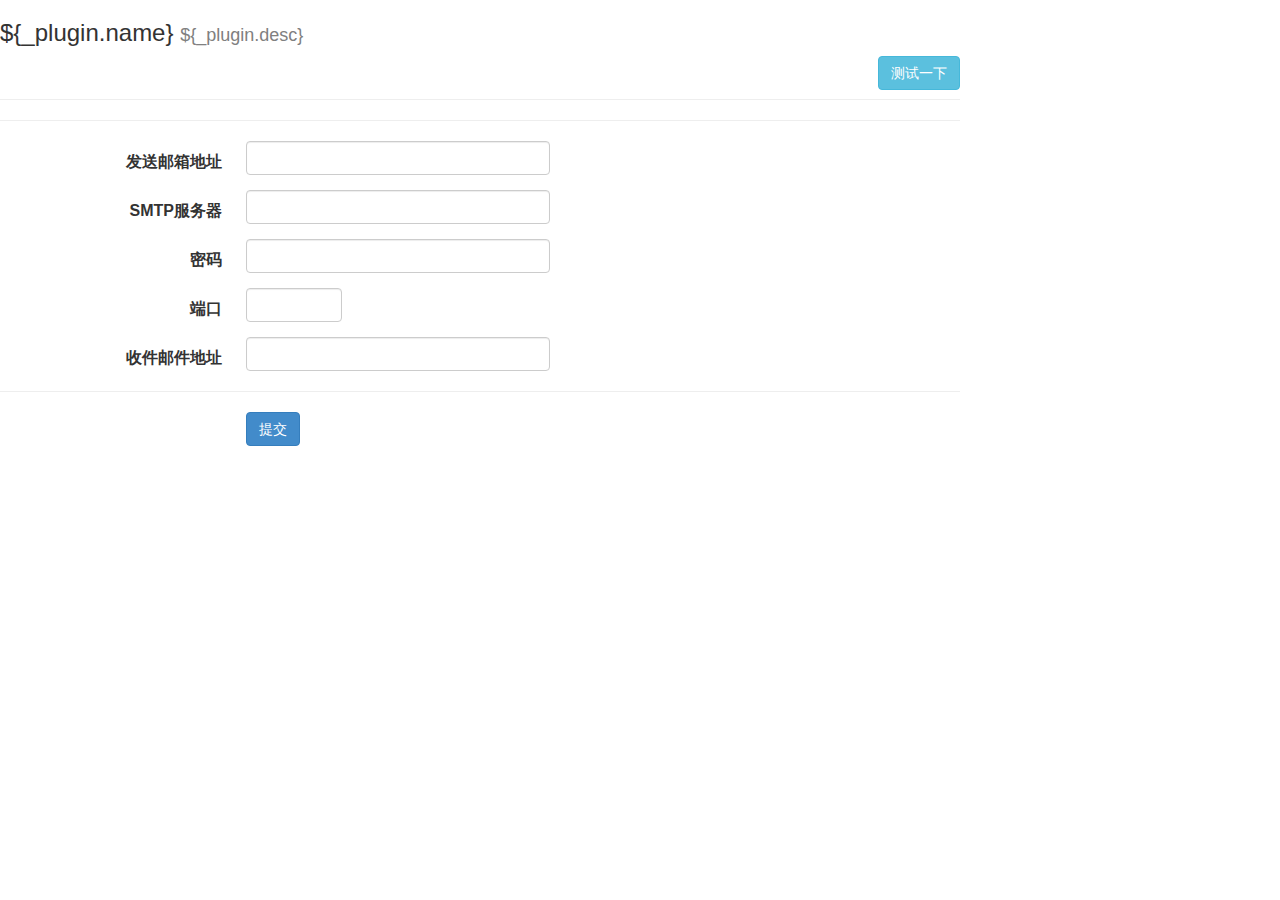
<file: src/main/resources/templates/index.html>
<!DOCTYPE html>
<html lang="zh">
<head>
    <meta charset="utf-8"/>
    <meta name="viewport" content="width=device-width, initial-scale=1.0, maximum-scale=1.0"/>

    <link rel="stylesheet" href="assets/css/bootstrap.min.css"/>
    <link rel="stylesheet" href="assets/css/jquery.gritter.css"/>

    <script src="assets/js/jquery-2.0.3.min.js"></script>
    <script src="assets/js/vue.js"></script>

    <script src="assets/js/jquery.gritter.min.js"></script>
    <script src="js/setting.js"></script>

    <style>
        body {
            margin: 0;
            font-size: 16px;
            font-family: -apple-system, BlinkMacSystemFont, 'Segoe UI', Roboto, 'Helvetica Neue', Arial, 'Noto Sans', sans-serif, 'Apple Color Emoji', 'Segoe UI Emoji', 'Segoe UI Symbol', 'Noto Color Emoji';
            font-variant: tabular-nums;
            line-height: 1.5;
            font-feature-settings: 'tnum';
            background: transparent;
        }

        .dark {
            background-color: #000;
            color: #fff
        }
        .mb-3 {
            display: flex;
            align-items: center;
        }

        .form-horizontal {
            text-align: end;
        }

        @media (max-device-width: 600px) {
            .form-horizontal {
                text-align: start;
            }
        }
    </style>
    <title>${_plugin.name}</title>
</head>
<body style="margin: 0" class="${theme}">
<div id="vue-div" style="width: 100%;max-width: 960px">
    <div class="page-header" style="margin-top: 20px">
        <h3>
            ${_plugin.name}
            <small style="font-weight: 400;color: gray;font-size: 18px">${_plugin.desc}</small>
        </h3>
        <div class="text-right" style="text-align: end">
            <button class="btn btn-info" type="button" id="testEmailService">
                测试一下
            </button>
        </div>
    </div>
    <hr style="color: #a4a1a1"/>
    <form id="ajaxemailServiceMsg" class="form-horizontal" role="form">
        <div class="form-group row mb-3">
            <label class="col-sm-3 control-label no-padding-right"> 发送邮箱地址 </label>

            <div class="col-sm-4">
                <input type="email" required class="form-control" :value="val(mail.from)" name="from">
            </div>
        </div>

        <div class="form-group row mb-3">
            <label class="col-sm-3 control-label no-padding-right"> SMTP服务器 </label>

            <div class="col-sm-4">
                <input type="text" required class="form-control" :value="val(mail.smtpServer)"
                       name="smtpServer">
            </div>
        </div>
        <div class="form-group row mb-3">
            <label class="col-sm-3 control-label no-padding-right"> 密码 </label>

            <div class="col-sm-4">
                <input type="password" required class="form-control" :value="val(mail.password)"
                       name="password">
            </div>
        </div>
        <div class="form-group row mb-3">
            <label class="col-sm-3 control-label no-padding-right"> 端口 </label>

            <div class="col-sm-2" style="max-width: 120px">
                <input type="number" required class="form-control" :value="val(mail.port)" name="port"
                       maxlength="5">
            </div>
        </div>
        <div class="form-group row mb-3">
            <label class="col-sm-3 control-label no-padding-right"> 收件邮件地址 </label>

            <div class="col-sm-4">
                <input type="email" required class="form-control" :value="val(mail.to)" name="to">
            </div>
        </div>
        <hr style="color: #a4a1a1"/>
        <div class="form-group row mb-3">
            <div class="col-sm-3"></div>
            <button class="btn btn-primary" type="button" id="emailServiceMsg" style="max-width: 80px;margin-left: 12px">
                提交
            </button>
        </div>
    </form>
</div>
<input id="gritter-light" checked="" type="checkbox" style="display:none"/>
<pre id="data" style="display: none">${data}</pre>
</body>
</html>
</file>
